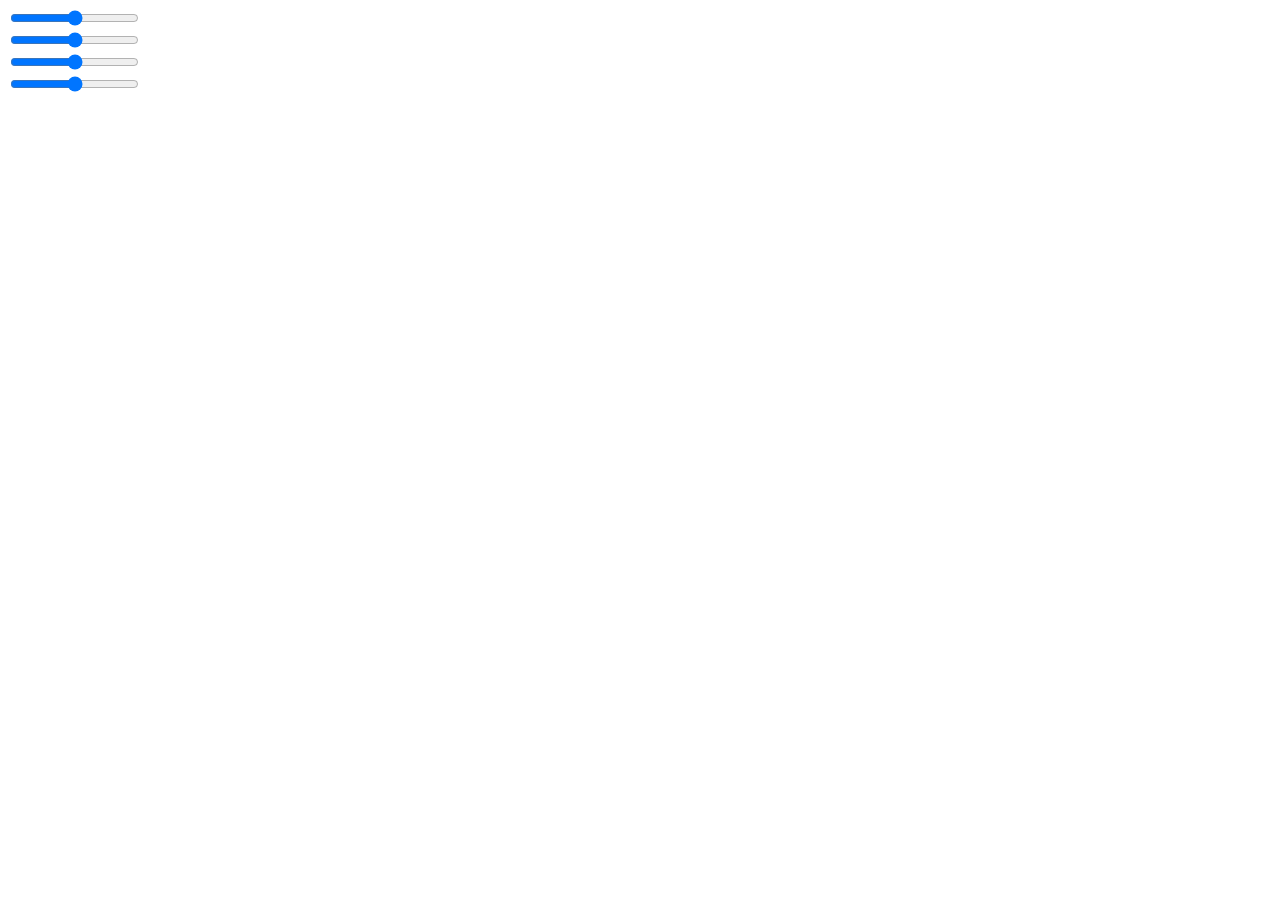
<file: test_sliders.html>
<!DOCTYPE html>
<html>
<head>
</head>
<body>
<input type='range' id='slider1' min=0 max=100><br/>
<input type='range' id='slider2' min=0 max=100><br/>
<input type='range' id='slider3' min=0 max=100><br/>
<input type='range' id='slider4' min=0 max=100>
<script>

function update1(){
	if(document.getElementById('slider1').value>document.getElementById('slider2').value){
		console.log('change');
		document.getElementById('slider2').value = document.getElementById('slider1').value;
		update2();
	}
}
document.getElementById('slider1').onchange=update1;
function update2(){
	if(document.getElementById('slider2').value>document.getElementById('slider3').value){
		console.log('change');
		document.getElementById('slider3').value = document.getElementById('slider2').value;
		update3();
	}
	if(document.getElementById('slider2').value<document.getElementById('slider1').value){
		console.log('change');
		document.getElementById('slider1').value = document.getElementById('slider2').value;
		update1();
	}
}
document.getElementById('slider2').onchange=update2;
function update3(){
	if(document.getElementById('slider3').value>document.getElementById('slider4').value){
		console.log('change');
		document.getElementById('slider4').value = document.getElementById('slider3').value;
		update4();
	}
	if(document.getElementById('slider3').value<document.getElementById('slider2').value){
		console.log('change');
		document.getElementById('slider2').value = document.getElementById('slider3').value;
		update2();
	}
}
document.getElementById('slider3').onchange=update3;
function update4(){
	if(document.getElementById('slider4').value<document.getElementById('slider3').value){
		console.log('change');
		document.getElementById('slider3').value = document.getElementById('slider4').value;
		update3();
	}
}
document.getElementById('slider4').onchange=update4;
</script>
</body>
</html>
</file>
